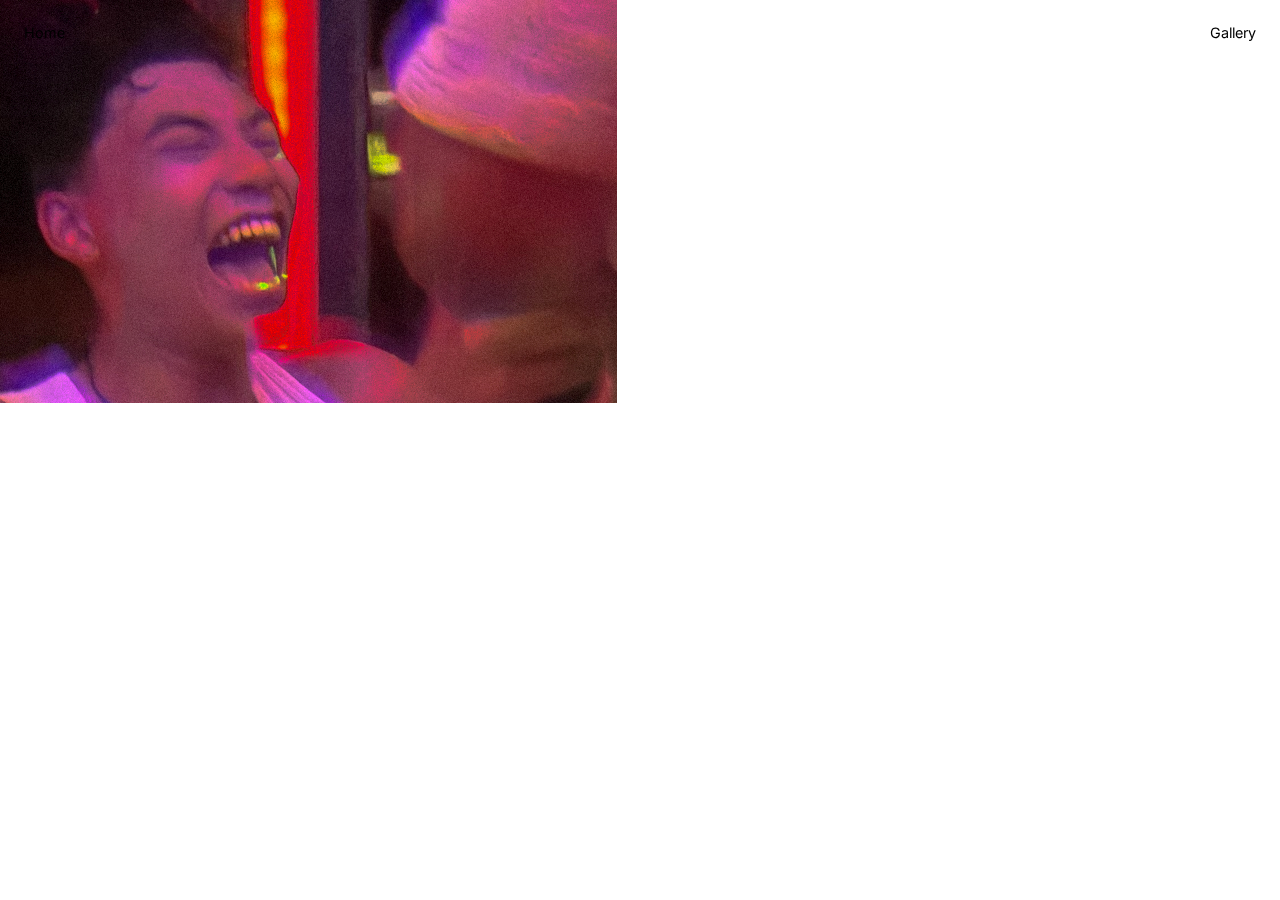
<file: index.html>
<!DOCTYPE html>
<html lang="en">
<head>
  <meta charset="UTF-8" />
  <title>walls</title>
  <meta name="viewport" content="width=device-width, initial-scale=1" />
  <meta name="format-detection" content="telephone=no, email=no, address=no">
  <link rel="stylesheet" href="styles.css" />
</head>
<body data-page="home">

  <!-- Big image at top -->
  <section class="hero">
    <img src="images/hero.jpg" alt="">
  </section>

  <!-- Nav is BELOW hero, then "fixed" (sticky) when you scroll -->
  <nav class="topnav">
    <a class="navlink" href="index.html">Home</a>
    <a class="navlink" href="gallery.html">Gallery</a>
  </nav>

  <!-- Home feed renders here -->
  <main class="home" id="homeFeed" aria-live="polite"></main>

  <script src="script.js"></script>
</body>
</html>
</file>
<file: styles.css>
/* ====== GLOBAL ====== */
@import url('https://fonts.googleapis.com/css2?family=Inter:wght@300;400;600&display=swap');

* {
  box-sizing: border-box;
}

body {
  margin: 0;
  font-family: 'Inter', sans-serif;
  background: #ffffff;
  color: #000000;
}

/* ====== NAV ====== */
nav {
  position: fixed;
  top: 0;
  width: 100%;
  padding: 1.5rem;
  display: flex;
  justify-content: space-between;
  background: transparent;
  z-index: 10;
}

nav a {
  text-decoration: none;
  color: black;
  font-size: 0.9rem;
}

/* ====== HOME SCROLL ====== */
.scroll {
  padding-top: 80px;
}

.poster {
  width: 100%;
  margin-bottom: 6rem;
}

.poster img {
  width: 100%;
  display: block;
}

/* ====== GALLERY ====== */
.gallery {
  display: grid;
  grid-template-columns: repeat(auto-fit, minmax(250px, 1fr));
  gap: 1rem;
  padding: 6rem 1.5rem;
}

.gallery img {
  width: 100%;
  cursor: pointer;
}

/* ====== LIGHTBOX ====== */
.lightbox {
  position: fixed;
  inset: 0;
  background: rgba(0,0,0,0.9);
  display: none;
  align-items: center;
  justify-content: center;
  z-index: 20;
}

.lightbox img {
  max-width: 90%;
  max-height: 90%;
}
</file>
